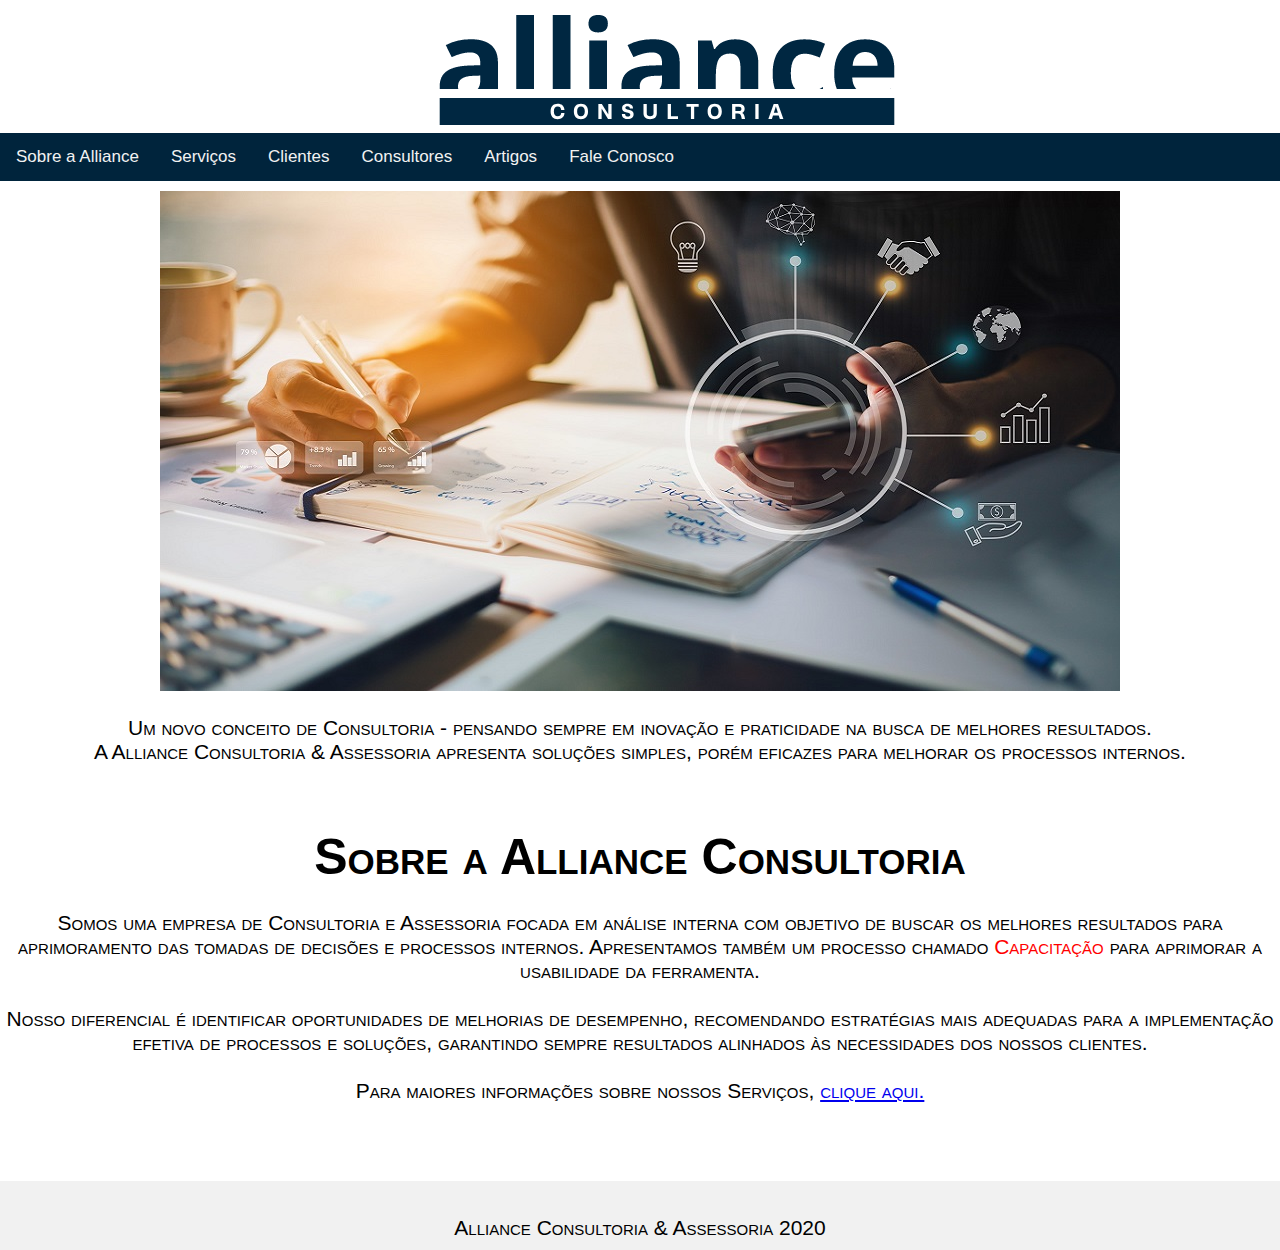
<file: index.html>
<!DOCTYPE html>
<html lang="pt-br">

<head>
    <meta charset="UTF-8">
    <title>Alliance Consultoria & Assessoria</title>
    <meta name="viewport" content="width=device-width, initial-scale=1.0">
    <meta content="text/html" ; charset="UTF-8" http-equiv="Content-Type ">
    <link rel="stylesheet " type="text/css " href="estilos/style.css ">

</head>

<body>
    <img src="imagens/alliance1.png" alt="alliance">
    <div class="topnav">
        <a href="# ">Sobre a Alliance</a>
        <a href="# ">Serviços</a>
        <a href="# ">Clientes</a>
        <a href="# ">Consultores</a>
        <a href="# ">Artigos</a>
        <a href="# ">Fale Conosco</a>
    </div>

    <div class="background-image"></div>

    <div class="content">
        <img class="assessoria" src="imagens/assessoria.jpg" alt="assessoria">
        <p>Um novo conceito de Consultoria - pensando sempre em inovação e praticidade na busca de melhores resultados.<br> A Alliance Consultoria & Assessoria apresenta soluções simples, porém eficazes para melhorar os processos internos.</p>

        <h1>Sobre a Alliance Consultoria</h1>

        <p>
            Somos uma empresa de Consultoria e Assessoria focada em análise interna com objetivo de buscar os melhores resultados para aprimoramento das tomadas de decisões e processos internos. Apresentamos também um processo chamado <span>Capacitação</span>            para aprimorar a usabilidade da ferramenta.<br> <br> Nosso diferencial é identificar oportunidades de melhorias de desempenho, recomendando estratégias mais adequadas para a implementação efetiva de processos e soluções, garantindo sempre
            resultados alinhados às necessidades dos nossos clientes. <br> <br> Para maiores informações sobre nossos Serviços,
            <a href="sobre.html">clique aqui.</a>
        </p>
    </div>

    <div class="footer ">
        <p>Alliance Consultoria & Assessoria 2020</p>
    </div>
</body>

</html>
</file>
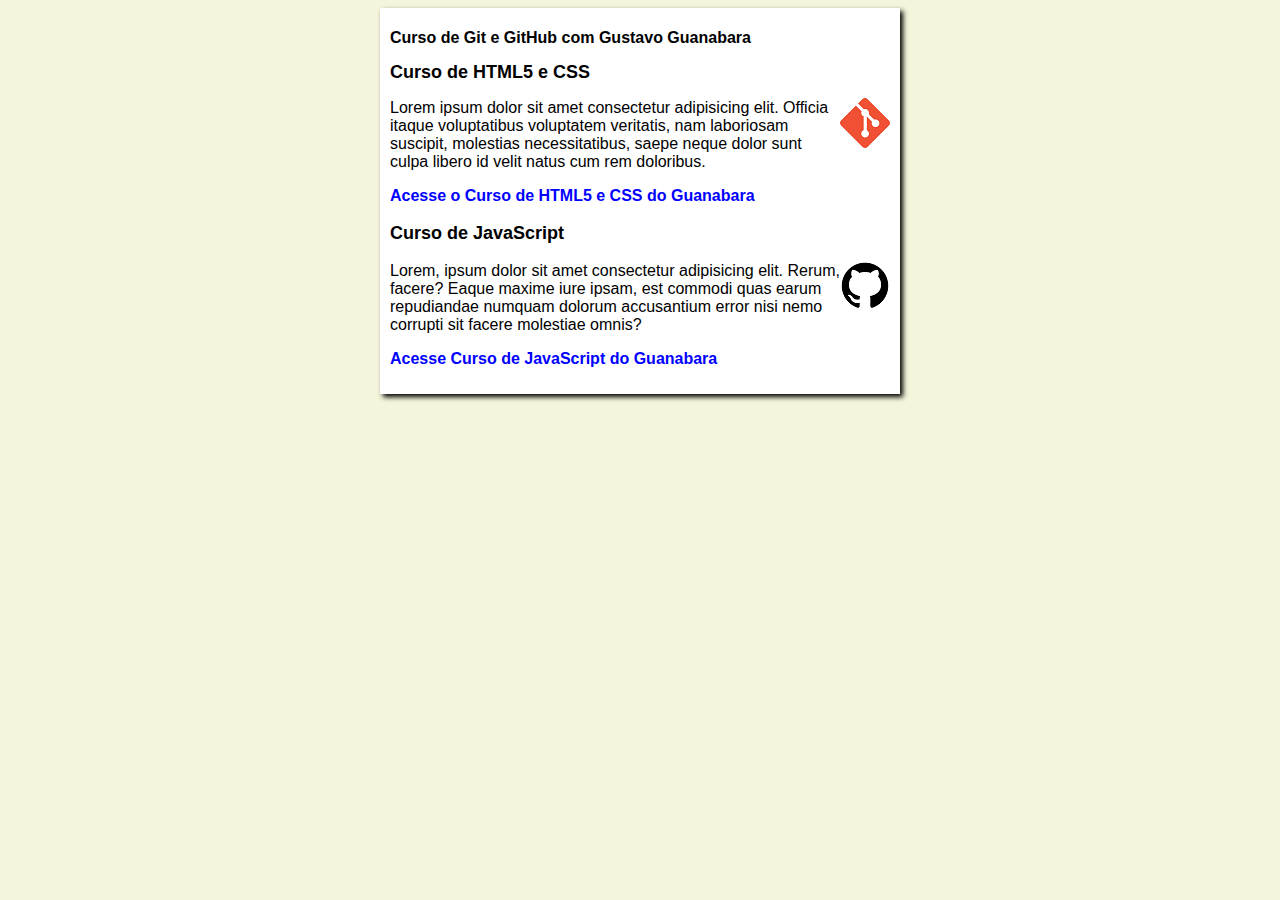
<file: Site Exemplo/index.html>
<!DOCTYPE html>
<html lang="pt-br">
<head>
    <meta charset="UTF-8">
    <meta name="viewport" content="width=device-width, initial-scale=1.0">
    <title>Curso de Git e GitHub com Gustavo Guanabara</title>
    <link rel="stylesheet" href="estilos/style.css">
</head>
<body>
    <main>
        <header>
            <h1>Curso de Git e GitHub com Gustavo Guanabara</h1>
        </header>
        <article>
            <h2>Curso de HTML5 e CSS</h2>
            <img class="lado" src="imagens/git.png" alt="Logo Git">
            <p>Lorem ipsum dolor sit amet consectetur adipisicing elit. Officia itaque voluptatibus voluptatem veritatis, nam laboriosam suscipit, molestias necessitatibus, saepe neque dolor sunt culpa libero id velit natus cum rem doloribus.</p>
            <p><a href="curso-html.html">Acesse o Curso de HTML5 e CSS do Guanabara</a></p>
        </article>
        <article>
            <h3>Curso de JavaScript</h3>
            <img class="lado" src="imagens/github.png" alt="Logo GitHub">
            <p>Lorem, ipsum dolor sit amet consectetur adipisicing elit. Rerum, facere? Eaque maxime iure ipsam, est commodi quas earum repudiandae numquam dolorum accusantium error nisi nemo corrupti sit facere molestiae omnis?</p>
            <p><a href="curso-js.html">Acesse Curso de JavaScript do Guanabara</a></p>
        </article>
    </main>
</body>
</html>
</file>
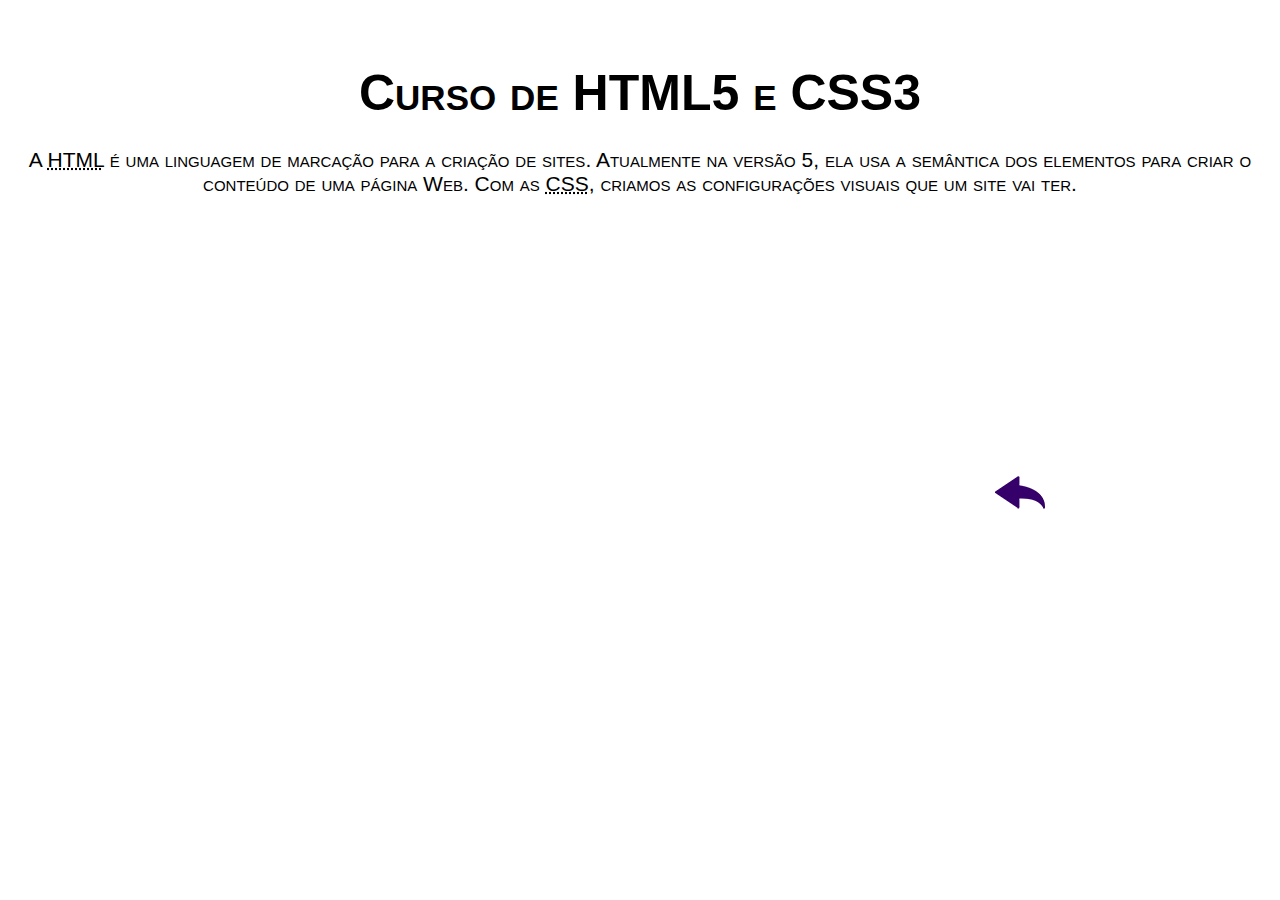
<file: curso-html.html>
<!DOCTYPE html>
<html lang="pt-br">
<head>
    <meta charset="UTF-8">
    <meta name="viewport" content="width=device-width, initial-scale=1.0">
    <title>Curso de HTML</title>
    <link rel="stylesheet" href="estilos/style.css">
</head>
<body>
    <main>
        <header>
            <h1>Curso de HTML5 e CSS3</h1>
        </header>
        <article>
            <p>A <abbr title="HyperText Markup Language">HTML</abbr> é uma linguagem de marcação para a criação de sites. Atualmente na versão 5, ela usa a semântica dos elementos para criar o conteúdo de uma página Web. Com as <abbr title="Cascading Style Sheets">CSS</abbr>, criamos as configurações visuais que um site vai ter.</p>

            <iframe width="560" height="315" src="https://www.youtube.com/embed/riSVzwlSnhw" frameborder="0" allow="accelerometer; autoplay; encrypted-media; gyroscope; picture-in-picture" allowfullscreen></iframe>

            <a href="index.html"><img src="imagens/btn-back.png" alt="Voltar"></a>
            
        </article>
    </main>
</body>
</html>
</file>
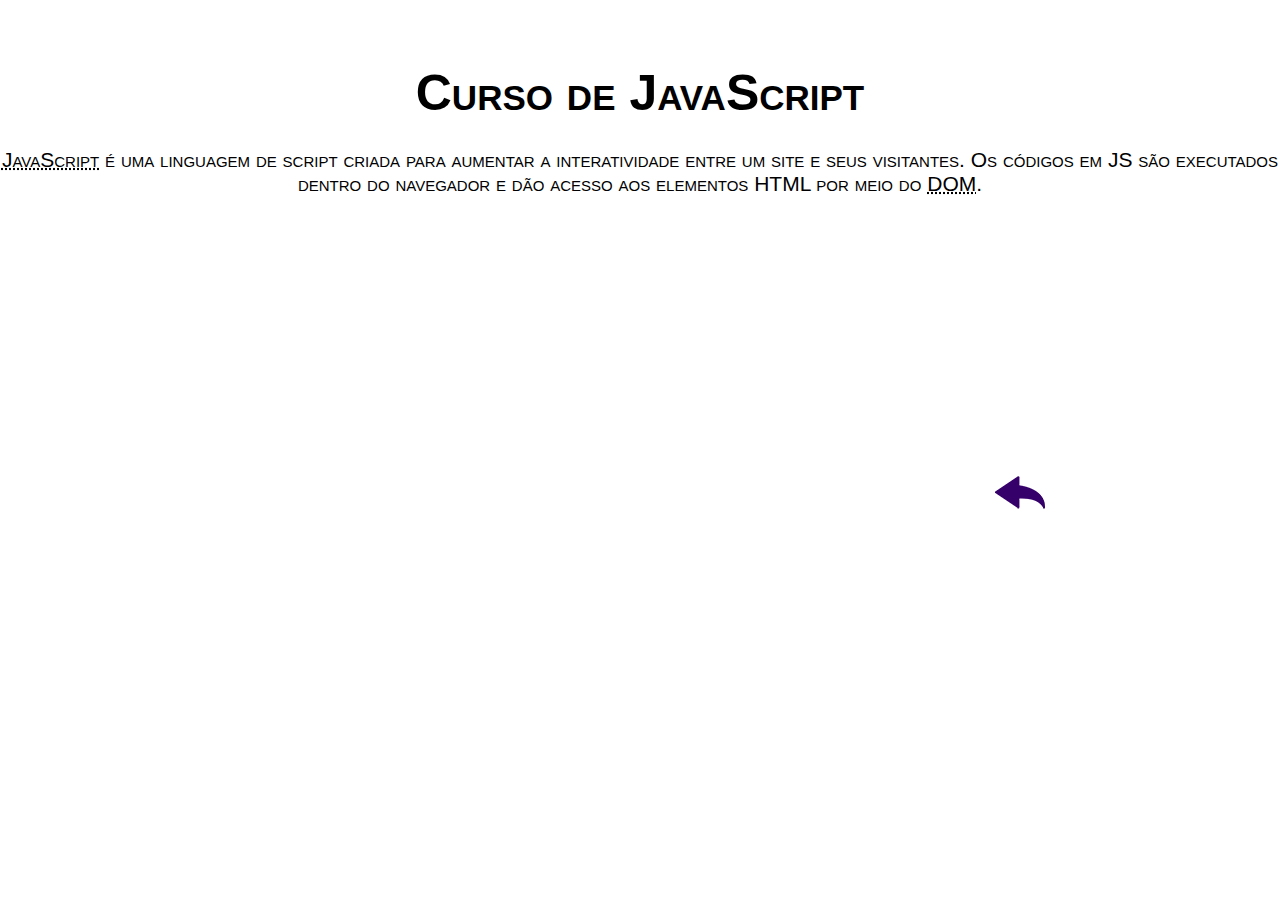
<file: curso-js.html>
<!DOCTYPE html>
<html lang="pt-br">
<head>
    <meta charset="UTF-8">
    <meta name="viewport" content="width=device-width, initial-scale=1.0">
    <title>Curso de JavaScript</title>
    <link rel="stylesheet" href="estilos/style.css">
</head>
<body>
    <main>
        <header>
            <h1>Curso de JavaScript</h1>
        </header>
        <article>
            <p><abbr title="JavaScript">JavaScript</abbr> é uma linguagem de script criada para aumentar a interatividade entre um site e seus visitantes. Os códigos em JS são executados dentro do navegador e dão acesso aos elementos HTML por meio do <abbr title="Document Object Model">DOM</abbr>.</p>

            <iframe width="560" height="315" src="https://www.youtube.com/embed/BXqUH86F-kA" frameborder="0" allow="accelerometer; autoplay; encrypted-media; gyroscope; picture-in-picture" allowfullscreen></iframe>

            <a href="index.html"><img src="imagens/btn-back.png" alt="Voltar"></a>
        </article>
    </main>
</body>
</html>
</file>
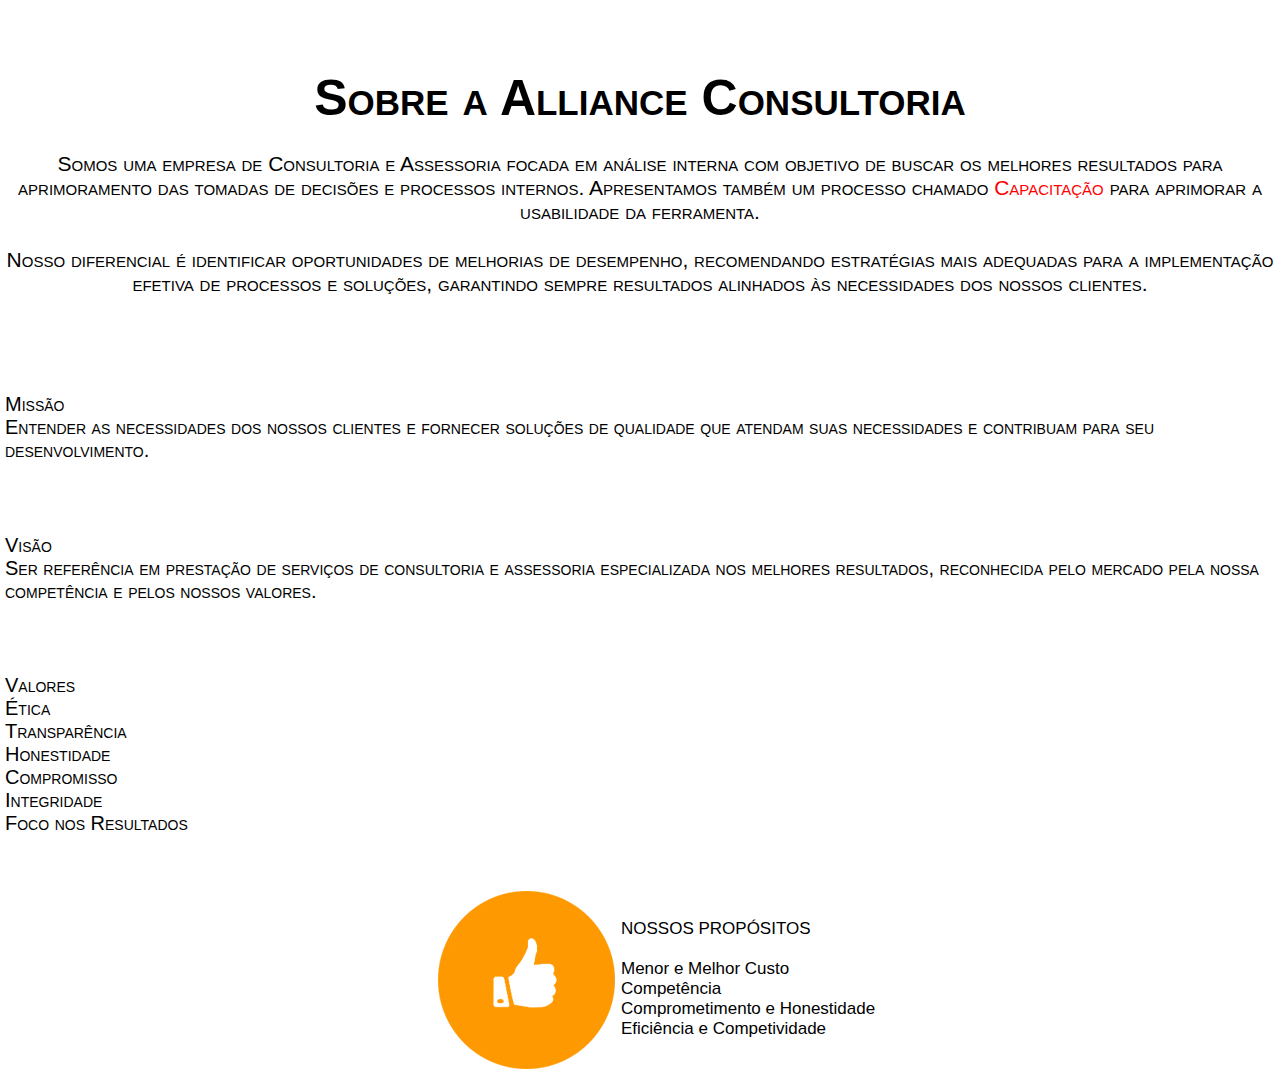
<file: sobre.html>
<!DOCTYPE html>
<html lang="pt-br">

<head>
    <meta charset="UTF-8">
    <meta name="viewport" content="width=device-width, initial-scale=1.0">
    <meta content="text/html" ; charset="UTF-8" http-equiv="Content-Type ">
    <link rel="stylesheet " type="text/css " href="estilos/style.css ">
    <title>Sobre a Alliance Consultoria & Assessoria</title>
</head>

<body>
    <div class="content">
        <h1>Sobre a Alliance Consultoria</h1>

        <p>
            Somos uma empresa de Consultoria e Assessoria focada em análise interna com objetivo de buscar os melhores resultados para aprimoramento das tomadas de decisões e processos internos. Apresentamos também um processo chamado <span>Capacitação</span>            para aprimorar a usabilidade da ferramenta.<br> <br> Nosso diferencial é identificar oportunidades de melhorias de desempenho, recomendando estratégias mais adequadas para a implementação efetiva de processos e soluções, garantindo sempre
            resultados alinhados às necessidades dos nossos clientes. <br> <br> <br> <br>

            <ul class="topico">
                <li>Missão</li>
            </ul>
            <ul>
                <li>Entender as necessidades dos nossos clientes e fornecer soluções de qualidade que atendam suas necessidades e contribuam para seu desenvolvimento.</li>
            </ul>
            <ul>
                <li></li>
            </ul>
            <ul>
                <li></li>
            </ul>
            <ul class="topico">
                <li>Visão</li>
            </ul>
            <ul>
                <li>Ser referência em prestação de serviços de consultoria e assessoria especializada nos melhores resultados, reconhecida pelo mercado pela nossa competência e pelos nossos valores.</li>
            </ul>
            <ul>
                <li></li>
            </ul>
            <ul>
                <li></li>
            </ul>
            <ul class="topico">
                <li>Valores</li>
            </ul>
            <ul>
                <li>Ética</li>
            </ul>
            <ul>
                <li>Transparência</li>
            </ul>
            <ul>
                <li>Honestidade</li>
            </ul>
            <ul>
                <li>Compromisso</li>
            </ul>
            <ul>
                <li>Integridade</li>
            </ul>
            <ul>
                <li>Foco nos Resultados</li>
            </ul>
            <ul>
                <li></li>
            </ul>
            <ul>
                <li></li>
            </ul>
            <table widht="300 " height="20% " cellpadding=1>
                <tr>
                    <td rowspan="5"><img src=" imagens/diferencial.png " alt="diferenciais "></td>
                    <td></td>
                    <td>NOSSOS PROPÓSITOS<br><br>Menor e Melhor Custo
                        <br>Competência <br>Comprometimento e Honestidade <br>Eficiência e Competividade
                    </td>
                </tr>
                <tr>

                </tr>
            </table>
    </div>
</body>

</html>
</file>
<file: estilos/style.css>
body {
                font-family: 'Gill Sans', 'Gill Sans MT', Calibri, 'Trebuchet MS', sans-serif;
                font-size: 17px;
            }
            
            * {
                margin: 0;
                padding: 0;
                box-sizing: border-box;
                font-family: 'Gill Sans', 'Gill Sans MT', Calibri, 'Trebuchet MS', sans-serif;
            }
            
            img {
                margin: 5px 0px 0px 430px;
            }
            
            p {
                margin-top: 2%;
                text-align: center;
                font-size: 21px;
                font-family: 'Gill Sans', 'Gill Sans MT', Calibri, 'Trebuchet MS', sans-serif;
                font-variant: small-caps;
            }
            
            h1 {
                margin-top: 5%;
                font-size: 50px;
                font-family: 'Gill Sans', 'Gill Sans MT', Calibri, 'Trebuchet MS', sans-serif;
                font-variant: small-caps;
                text-align: center;
            }
            
            h2 {
                margin: 1%;
                text-align: center;
                font-size: 20px;
                font-family: 'Gill Sans', 'Gill Sans MT', Calibri, 'Trebuchet MS', sans-serif;
                font-variant: small-caps;
            }
            
            span {
                color: red;
            }
            
            li {
                font-size: 20px;
                font-family: 'Gill Sans', 'Gill Sans MT', Calibri, 'Trebuchet MS', sans-serif;
                font-variant: small-caps;
            }
            
            .topico {
                margin-top: 2%;
                font-size: 20px;
                font-family: 'Gill Sans', 'Gill Sans MT', Calibri, 'Trebuchet MS', sans-serif;
                font-variant: small-caps;
            }
            
            img.face {
                float: left;
                border: transparent thin solid;
                padding: 5px;
                margin: 0px 10px 10px 0;
                max-width: 186px;
            }
            
            .topnav {
                margin: 0;
                overflow: hidden;
                background-color: #00243c;
            }
            
            .topnav a {
                float: left;
                display: block;
                color: #f2f2f2;
                text-align: center;
                padding: 14px 16px;
                text-decoration: none;
            }
            
            .topnav a:hover {
                background-color: whitesmoke;
                color: #00243c;
            }
            
            .content {
                background-color: white;
                padding: 5px;
                height: 1000px;
            }
            
            img.assessoria {
                display: block;
                margin-left: auto;
                margin-right: auto;
            }
            
            .footer {
                background-color: #f1f1f1;
                padding: 10px;
                font-weight: 100;
                font-variant: small-caps;
                font-size: 17px;
                text-align: center;
            }
</file>
<file: Site Exemplo/estilos/style.css>
* {
font-family: Arial, Helvetica, sans-serif;
font-size: 16px;
}

body {
    background-color: beige;

}

main {
    background-color: white;
    width: 500px;
    margin: auto;
    padding: 10px;
    box-shadow: 3px 3px 5px black;
}

h2 {
    font-size: 18px;
    color: black;
}

h3 {
    font-size: 18px;
    color: black;
}

img.lado {
    float: right;
}

a {
    text-decoration: none;
    font-weight: bold;
    color: blue;
}

a:hover {
    text-decoration: underline;
    color: blue;
}
</file>
